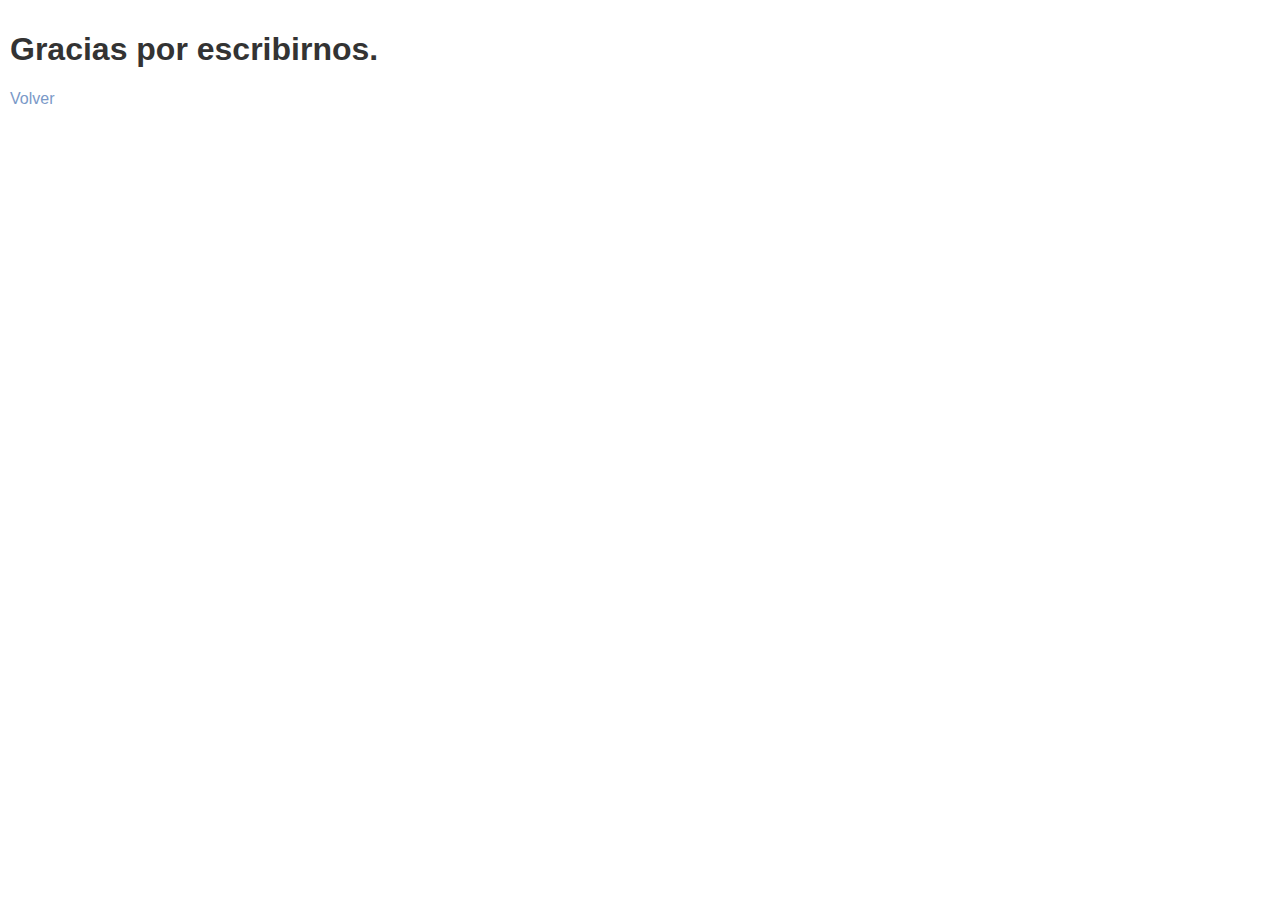
<file: enviado.html>
<!DOCTYPE html>
<html lang="en">
<head>
    <meta charset="UTF-8">
    <meta name="viewport" content="width=device-width, initial-scale=1.0">
    <title>MENSAJE</title>

    <!-- Hoja de estilos -->
    <link rel="stylesheet" href="css/styles.css">
</head>

<body>
    <div class="enviado">
        <h1>Gracias por escribirnos.</h1>
        <a href="index.html">Volver</a>
    </div>
    
</body>
</html>
</file>
<file: css/styles.css>
html, body
{
    color: #333;
    background-color: #fff;
    font-family: 'Open Sans', sans-serif, 'Poppins', sans-serif, 'Quicksand', sans-serif, 'Ubuntu', sans-serif;
    overflow-x: hidden;
    margin: 0px !important;
    padding: 0px !important;
}

*
{
    text-decoration: none !important;
}

/* -- NAVBAR -- */
.nav
{
    position: fixed;
    z-index: 1000;
    top: 0;
    right: 0;
    left: 0;
    height: 80px;
    display: flex;
    flex-direction: row;
    justify-content: space-between;
    align-items: center;
    padding: 0 25px;
    background-color: #1F2245;
    box-shadow: 0 19px 38px rgba(0, 0, 0, 0.10);
    border-bottom-right-radius: 5px;
}

/* navbar enlances */
.nav .links a
{
    margin-right: 25px;
    font-size: 16px;
    font-weight: 600;
    color:#C9D2D1;
}

/* mouse encima de navbar enlaces */
.nav .links a:hover
{
    background: #272e61;
    color: white;
    padding: 0.5rem 1rem;
    transition: all 0.4s linear;
    border-radius: 5px;
}

.nav .links .mainlink
{
    background: #3C5382;
    color: white;
    padding: 0.5rem 1rem;
    border-radius: 5px;
}

/* navbar "logo" */
.nav h4
{
    color:#C9D2D1;
    font-size: 20px;
    font-weight: bold;
    margin-left: 25px;
}


/* -- BANNER -- */
.landing
{
    display: flex;
    flex-direction: row;
    justify-content: space-between;
    align-items: center;
    padding: 0 10vw 0 10vw;
    height: 100vh;
}

/* texto del banner */
.landingText h2
{
    font-size: 2.5vw;
    margin: 0 !important;
}

/* subtitulo/segundo texto del banner */
.landingText h3
{
    margin: 6px 0rem;
    font-size: 20px;
    opacity: 0.3;
    line-height: 30px;
}

/* Boton */
.landingText .btn
{
    width: 120px;
    margin-top: 30px;
    padding: 14px 20px 14px 20px;
    background-color: #7A99C8;
    border-radius: 13px;
    text-align: center;
}

/* letra del boton */
.landingText .btn a
{
    font-size: 1.3vw;
    color: white;
}

/* mouse encima del boton */
.landingText .btn:hover
{
    width: 120px;
    margin-top: 30px;
    padding: 14px 20px 14px 20px;
    background-color: #3c5382;
    border-radius: 13px; 
    transition: all 0.4s linear;
}

/* Tamaño img del banner */
.landingImage img 
{
    width: 30vw;
}


/* -- CONTENIDO 1 -- */
/* titulo de info */
.infoSection
{
    height: 600px;
}

.infoHeader
{
    text-align: center;
    margin-bottom: 40px;
}

.infoCards
{
    display: flex;
    flex-direction: row;
    justify-content: space-around;
    align-items: center;
    padding: 40px 0 40px 0;
}

.infoCards .card
{
    position: relative;
    height: 360px;
    width: 350px;
    background: #fff;
    box-shadow: 0 10px 22px rgba(0, 0, 0, 0.09), 0 10px 10px rgba(0, 0, 0, 0.09);
}

/* carta/imagen 1 */
.infoCards .one .cardoneImg 
{
    width: 210px;
    position: absolute;
    top:-50px;
    right: -50px;
}

/* carta/imagen 2 */
.infoCards .two .cardtwoImg 
{
    width: 210px;
    position: absolute;
    top:-50px;
    right: -50px;
}

/* carta/imagen 3 */
.infoCards .three .cardthreeImg 
{
    width: 150px;
    position: absolute;
    top:-50px;
    right: -50px;
}

/* Fondo carta 1 y 3*/
.cardbgone  
{
    height: 150px;
    background-color: #3C5382;
}

/* Fondo carta 2 */
.cardbgtwo  
{
    height: 150px;
    background-color: #7A99C8;
}

/* contenido de las cartas */
.cardContent
{
    padding: 0 20px;
}

.cardContent h2
{
    font-weight: 600;
}

.cardContent p
{
    line-height: 30px;
    opacity: 0.6;
}

.cardContent .cardBtn
{
    position: absolute;
    right: 20px;
    padding: 10px;
    background-color: #ededed;
    width: 25px;
    height: 2px;
    border-radius: 6px;
    display: flex;
    justify-content: center;
    align-items: center;
    transition: all ease-in-out 0.2s;
}

.cardContent .cardBtn:hover
{
    background-color: #7A99C8;
}

.cardContent .cardBtn .cardIcon
{
    position: relative;
    top: 0px;
    left: 0px;
    width: 16px;
    display: flex;
    justify-content: center;
    align-items: center;
}


/* -- CONTENIDO 2 -- */
.banner
{
    height: 400px;
    background-color: #7A99C8;
    display: flex;
    flex-direction: row;
    padding: 50px;
    justify-content: space-evenly;
    align-items: center;
}

.bannerText h1
{
    font-size: 3vw;
    color: #C9D2D1;
    font-weight: 600;
}


.bannerText img 
{
    width: 13vw;
    margin-right: 20px;
}

/* imagen del banner 2 */
.bannerImg img
{
    width: 20vw; 
}


/* -- FOOTER CSS -- */
.footer
{
    height: 100px;
    display: flex;
    flex-direction: column;
    align-items: center;
    padding-bottom: 20px;
}

.footerlinks a
{
    margin: 20px;
    font-size: 16px;
    font-weight: 600;
    color: #000;   
}

.footerlinks .mainlink
{
    color: #7A99C8;

}


/* -------------------- ACERCA -------------------- */
/* -- ACERCA -- */
.acerca-content
{
    padding: 0 10vw 0 10vw;
    padding-top: 10%;
    display: flex;
    flex-direction: row;
    justify-content: space-evenly;
    align-items: center;
    background-color: #7A99C8;
    border-radius: 5px;
}

.acerca-text h1
{
    font-weight: 800;
}

.acercaImg img
{
    width: 25vw; 
}

/* -- ACERCA DE NOSOTROS -- */
.contenedor1
{
    width: 80%;
    margin: auto;
    overflow: hidden;
    padding: 60px 0;
}

.acerca
{
    background: #f2f2f2;
}

.contenedor-articulo
{
    display: flex;
    flex-wrap: wrap;
    margin-top: 60px;
    justify-content: space-around;
}

/* "caja" detrás, en historia */
.articulo
{
    width: 29%;
    background: #fff;
    margin-bottom: 30px;
    border-radius: 10px;
    padding: 45px 20px 30px 20px;   /* arriba, dercha, abajo, izquierda */
    transition: 0.5s;
}

.articulo:hover
{
    box-shadow: 0 4px 10px rgba(17, 29, 49, .26);
}

/* Iconos */
.articulo>i
{
    font-size: 30px;
    color: #fff;
    background: #7A99C8;
    display: inline-block;
    width: 80px;
    height: 50px;
    text-align: center;
    padding-top: 20px;
    border-radius: 100%;
    box-shadow: 0 8px 32px rgba(31, 22, 130, .46);
}

.articulo>h3
{
    font-size: 20px;
    margin-top: 30px;
}

.articulo>p
{
    font-family: 'Open Sans', sans-serif, 'Poppins', sans-serif, 'Quicksand', sans-serif, 'Ubuntu', sans-serif;
    text-align: justify;
    font-weight: 100;
    color: #333;
    margin-top: 15px;
    padding-bottom: 10px;
}


/* -------------------- CONTACTO -------------------- */
/* -- Contenedor -- */
.formulario-contenedor
{
    width: 90%;
    max-width: 1000px;
    background: #f2f2f2;
    padding: 40px;
    margin: 20px auto;
    box-shadow: 0px 1px 2px rgba(0, 0, 0, .2);
    border-radius: 10px;
}

.formulario-contenedor h1
{
    text-align: center;
    margin-bottom: 25px;
}

.formulario-contenido
{
    display: flex;
    width: 100%;
    overflow: hidden;
}

.formulario-contenido .info, .formulario-contenido .formulario
{
    width: 50%;
}


/* -- info (parte de la izq.) -- */
.info
{
    padding-left: 10px;
}

.info .col
{
    width: 100%;
    display: flex;
    margin-bottom: 15px;
    font-size: 16px;
    align-items: center;
    flex-wrap: nowrap;
}

.info .col .icono
{
    color: #7A99C8;
    margin-right: 10px;
    font-size: 18px;
}

.info .redes-s
{
    width: 100%;
    overflow: hidden;
    padding-left: 25px;
    display: flex;
    flex-wrap: wrap;
}

.info .redes-s a 
{
    display: flex;
    width: 40px;
    height: 40px;
    background: #7A99C8;
    color: #fff;
    margin: 5px;
    justify-content: center;
    align-items: center;
    font-size: 18px;
    border-radius: 50%;
    box-shadow: 0px 3px 8px rgba(0, 0, 0, .4);
}

.info .redes-s a:hover
{
    box-shadow: 0px 3px 8px rgba(0, 0, 0, .4);
    background: #3C5382;
}


/* -- formulario -- */
.formulario 
{
    padding-left: 10px;
}

.formulario input[type='text'], 
.formulario textarea
{
    width: 90%;
    margin-bottom: 15px;
    padding: 12px 20px;
    border: 1px solid #999;
    font-weight: 400;
    outline: 0;
}

.formulario input[type='e-mail'], 
.formulario textarea
{
    width: 90%;
    margin-bottom: 15px;
    padding: 12px 20px;
    border: 1px solid #999;
    font-weight: 400;
    outline: 0;
}


.formulario textarea
{
    max-width: 90%;
    min-width: 90%;
    min-height: 130px;
    max-height: 200px;
}

.formulario input[type='text']:focus, 
.formulario textarea:focus
{
    border: 2px solid #7A99C8;
}

.formulario #enviar-boton
{
    padding: 12px 30px;
    border: transparent;
    background: #7A99C8;
    color: #fff;
    cursor: pointer;
}

/* Alerta que se creo en el js */
.alert
{
    width: 90%;
    display: block;
    padding: 12px 20px;
    background: #f8d7da;
    color: #721a24;
    margin-bottom: 10px;
    border: 1px solid #f5c6cb;
}


.enviado h1
{
    color: #333;
    padding: 10px;
    padding-bottom: 0.1px;
}

.enviado a
{
    color: #7A99C8;
    padding: 10px;
}




/* -------------------- RESPONSIVE -------------------- */
@media only screen and (max-width: 600px)
{
    /* -------------------- INDEX -------------------- */
    /* -- NAVBAR -- */
    .nav 
    {
        flex-direction: column;
        justify-content: space-around;
        padding: 15px;
        height: auto;
        overflow-y: hidden;
    }

    .nav h3
    {
        font-size: 6vw;
        margin-top: 10px;
        margin-bottom: 10px;
    }

    .nav .links a
    {
        margin-right: 25px;
        font-size: 3vw;
        font-weight: 600;
    }

    /* -- BANNER -- */
    .landing
    {
        flex-direction: column-reverse;
        height: 685px;
        align-items: center;
        justify-content: center;
        text-align: center;
    }

    .landingText h2
    {
        font-size: 4vw;
        margin: 0 !important;
    }

    .landingText h3
    {
        font-size: 2.5vw;
    }

    .landingText .btn
    {
        margin: 0 auto;
    }

    .landingText .btn a
    {
        font-size: 3vw;
    }

    .landingImage img
    {
        width: 40vw;
        margin-bottom: 30px;
    }
    

    /* -- CONTENIDO 1 -- */
    .infoSection
    {
        height: auto;
    }

    .infoHeader
    {   
        text-align: center;
        margin: 40px 0;
    }

    .infoCards
    {
        display: flex;
        flex-direction: column;
        padding: 50px;
        justify-content: center;
        align-items: center;
        text-align: center;
    }

    .infoCards .card
    {
        margin-bottom: 70px;
    }

    /* -- CONTENIDO 2 -- */
    .banner
    {
        height: auto;
        flex-direction: column-reverse;
        padding: 50px;
        justify-content: center;
        align-items: center;
        text-align: center;
    }

    .bannerText h1
    {
        font-size: 6vw;
    }

    .bannerInnerText
    {
        font-size: 3vw !important;
    }

    .bannerText img
    {
        width: 20vw;
    }

    .bannerImg img
    {
        width: 26vw;
    }

    /* -------------------- ACERCA -------------------- */
    .acerca-content
    {
        flex-direction: column-reverse;
        height: 480px;
        align-items: center;
        justify-content: center;
        text-align: center;
    }

    .acerca-text h1
    {
        font-size: 5vw;
    }

    .acercaInnerText
    {
        font-size: 3vw !important;
    }

    .acercaImg img
    {
        padding-top: 40px;
        width: 30vw;
    }


    /* -- ACERCA DE NOSOTROS (CAJAS) */
    .contenedor1
    {
        width: 80%;
    }

    .titulo
    {
        text-align: center;
    }
    
    .articulo
    {
        width: 60%;
    }


    /* -------------------- CONTACTO -------------------- */
    .formulario-contenido
    {    
        flex-wrap: wrap;
    }
    
    .formulario-contenido .info,
    .formulario-contenido .formulario
    {
        width: 100%;
        padding: 0px;
    }
 
    .formulario-contenido .info
    {
        margin-bottom: 30px;
    }

    .footer
    {
        padding-bottom: 40px;
    }
}
</file>
